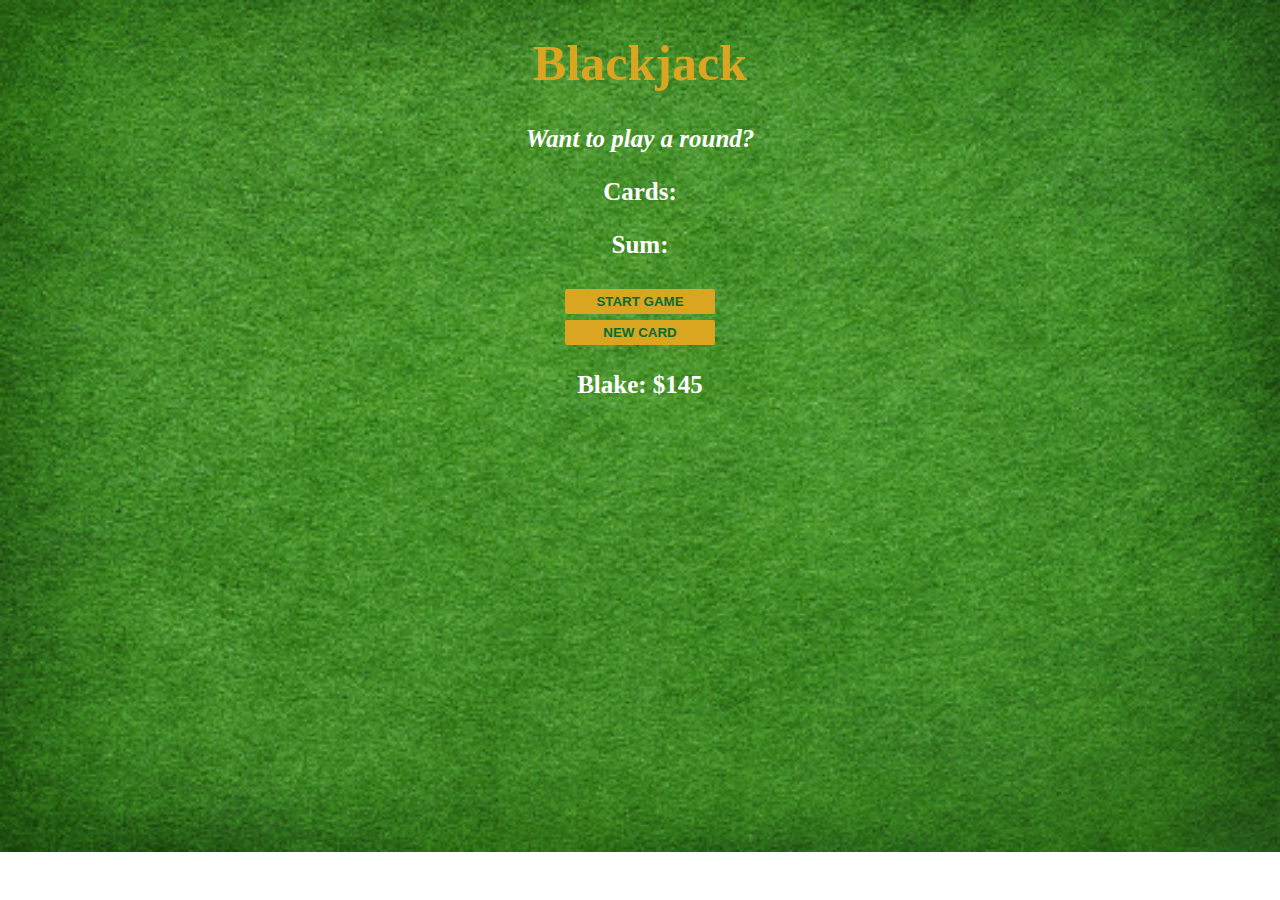
<file: index.html>
<!DOCTYPE html>
<html lang="en">
<head>
  <meta charset="UTF-8">
  <meta http-equiv="X-UA-Compatible" content="IE=edge">
  <meta name="viewport" content="width=device-width, initial-scale=1.0">
  <title>Blackjack</title>
  <link rel="stylesheet" href="index.css">
</head>
<body>

<h1>Blackjack</h1>
<p id="message-el">Want to play a round?</p>
<p id="cards-el">Cards:</p> 
<p id="sum-el">Sum:</p>
<button onclick="startGame()">START GAME</button>
<br>
<button onclick="newCard()">NEW CARD</button>
<p id="player-el"></p>
<br>
<script src="index.js"></script>
</body>
</html>
</file>
<file: index.css>
body{
  font-family: 'Trebuchet MS', 'Lucida Sands Unicode', 'Lucida Grande', 'Lucida Sans', Arial sans-serif;
  background-image: url("/images/greenFelt.jpg");
  background-repeat: no-repeat;
  background-size: cover;
  text-align: center;
  color: #ffffff;
  font-weight: bold;
  font-size:  25px;
}

h1{
  color:goldenrod;
}

#message-el{
  font-style: italic;
}

button{
  color: #016f32;
  width: 150px;
  background: goldenrod;
  padding-top: 5px;
  padding-bottom: 5px;
  font-weight: bold;
  border: none;
  border-radius: 2px;
  margin-bottom: 1px;

}
</file>
